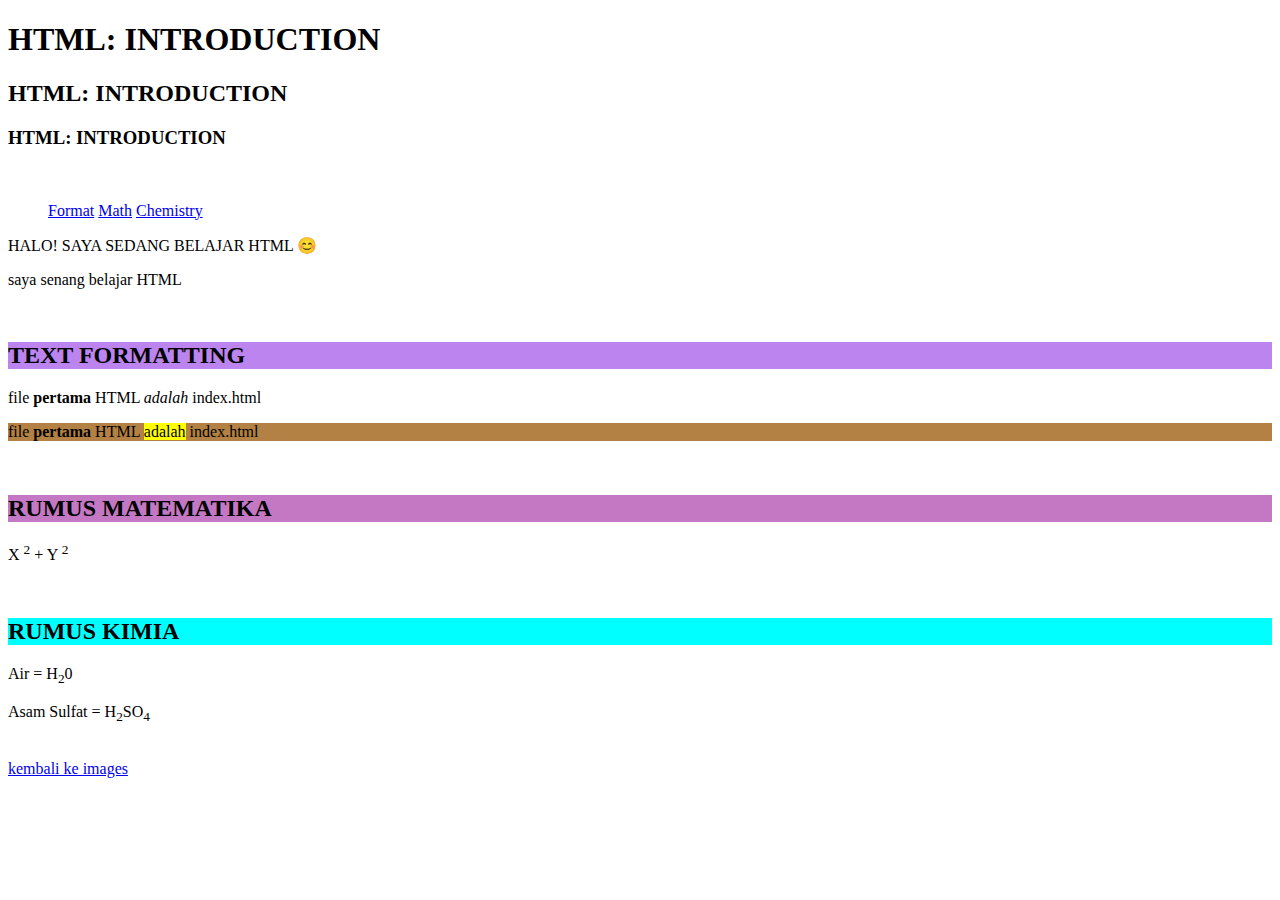
<file: HTML/index.html>
<!DOCTYPE html>
<html lang="en">

<head>
    <meta charset="UTF-8">
    <meta name="viewport" content="width=device-width, initial-scale=1.0">
    <title>My website</title>
    <link rel="stylesheet" href="../CSS/style.css">
</head>

    

<body>
    <h1> HTML: INTRODUCTION </h1>
    <h2> HTML: INTRODUCTION </h2>
    <h3> HTML: INTRODUCTION </h3>
    <br>
    <nav>
        <ul>
            <a href="#formatting">Format</a>
            <a href="#matematika">Math</a>
            <a href="#kimia">Chemistry</a>
        </ul>
    </nav>


    <p>HALO! SAYA SEDANG BELAJAR HTML 😊</p>
    <p> saya senang belajar HTML</p>
    <br>

    <h2 id="formatting"> TEXT FORMATTING </h2>
    <p> file <b>pertama</b> HTML <i>adalah</i> index.html</p>
    <p id="paragraf"> file <strong>pertama</strong> HTML <mark>adalah</mark> index.html</p>
    <br>

    <h2 id="matematika"> RUMUS MATEMATIKA </h2>
    <p> X <sup>2</sup> + Y <sup>2</sup> </p>
    <br>

    <h2 id="kimia"> RUMUS KIMIA </h2>
    <p> Air = H<sub>2</sub>0 </p>
    <p> Asam Sulfat = H<sub>2</sub>SO<sub>4</sub> </p>
    <br>
    <a href="./images.html">kembali ke images</a>
</body>

</html>
</file>
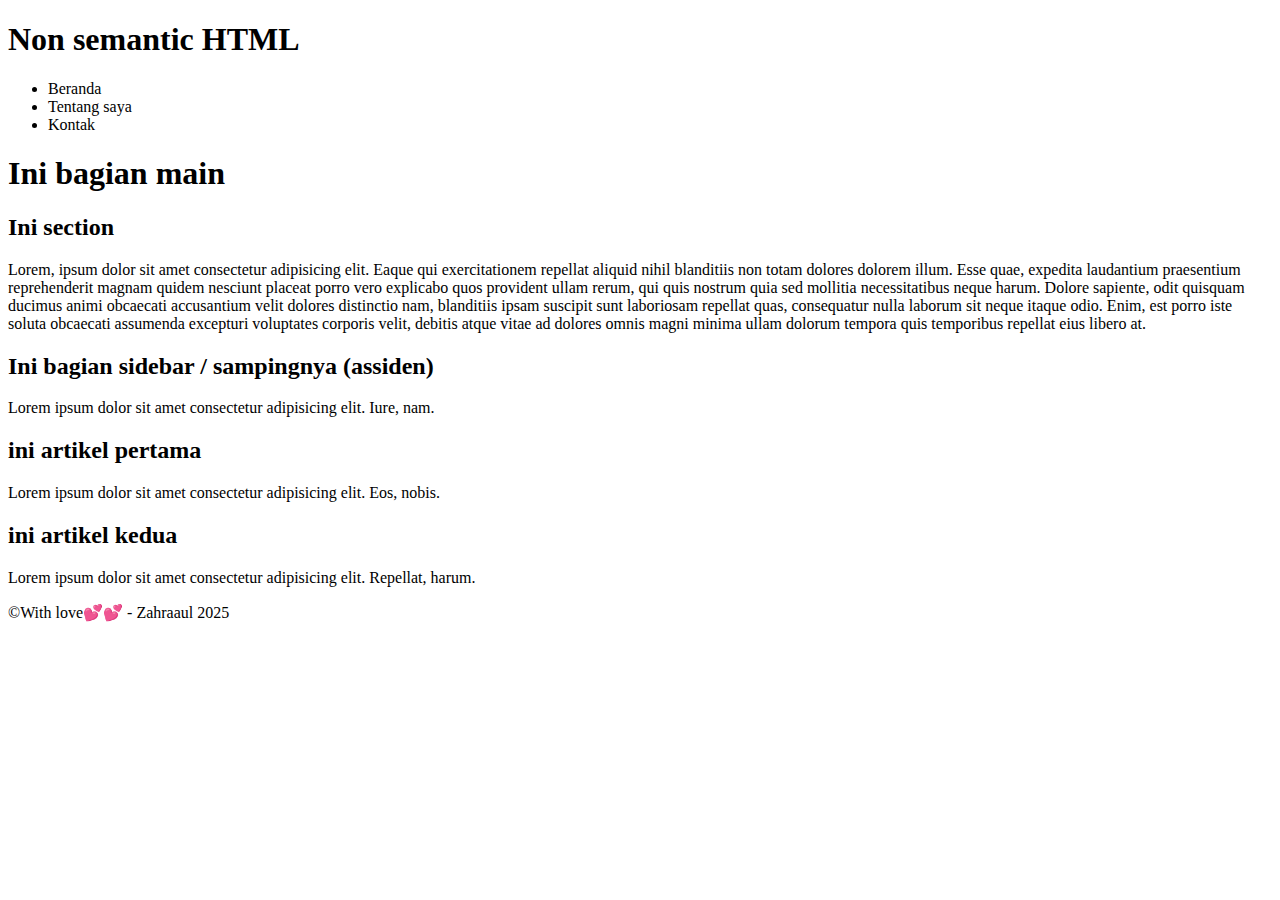
<file: HTML/non-semantic.html>
<!DOCTYPE html>
<html lang="en">

<head>
    <meta charset="UTF-8">
    <meta name="viewport" content="width=device-width, initial-scale=1.0">
    <title>Non semantic WEB</title>
</head>

<body>
    <h1> Non semantic HTML</h1>
    <div>
        <div>
            <ul>
                <li> Beranda</li>
                <li>Tentang saya</li>
                <li>Kontak</li>
            </ul>
        </div>
    </div>

    <div class="main">
        <h1> Ini bagian main</h1>
        <div class="section">
            <h2> Ini section</h2>
            <p>Lorem, ipsum dolor sit amet consectetur adipisicing elit. Eaque qui exercitationem repellat aliquid nihil
                blanditiis non totam dolores dolorem illum. Esse quae, expedita laudantium praesentium reprehenderit
                magnam quidem nesciunt placeat porro vero explicabo quos provident ullam rerum, qui quis nostrum quia
                sed mollitia necessitatibus neque harum. Dolore sapiente, odit quisquam ducimus animi obcaecati
                accusantium velit dolores distinctio nam, blanditiis ipsam suscipit sunt laboriosam repellat quas,
                consequatur nulla laborum sit neque itaque odio. Enim, est porro iste soluta obcaecati assumenda
                excepturi voluptates corporis velit, debitis atque vitae ad dolores omnis magni minima ullam dolorum
                tempora quis temporibus repellat eius libero at.</p>
        </div>
        <div class="sidebar">
            <h2> Ini bagian sidebar / sampingnya (assiden)</h2>
            <p>Lorem ipsum dolor sit amet consectetur adipisicing elit. Iure, nam.</p>
        </div>

        <div class="section">
            <h2>ini artikel pertama</h2>
            <p>Lorem ipsum dolor sit amet consectetur adipisicing elit. Eos, nobis.</p>
        </div>
        <div class="article">
            <h2> ini artikel kedua</h2>
            <p>Lorem ipsum dolor sit amet consectetur adipisicing elit. Repellat, harum.</p>
        </div>
    </div>
    <div class="footer">
        <p>&copy;With love💕💕 - Zahraaul 2025</p>
    </div>


</body>

</html>
</file>
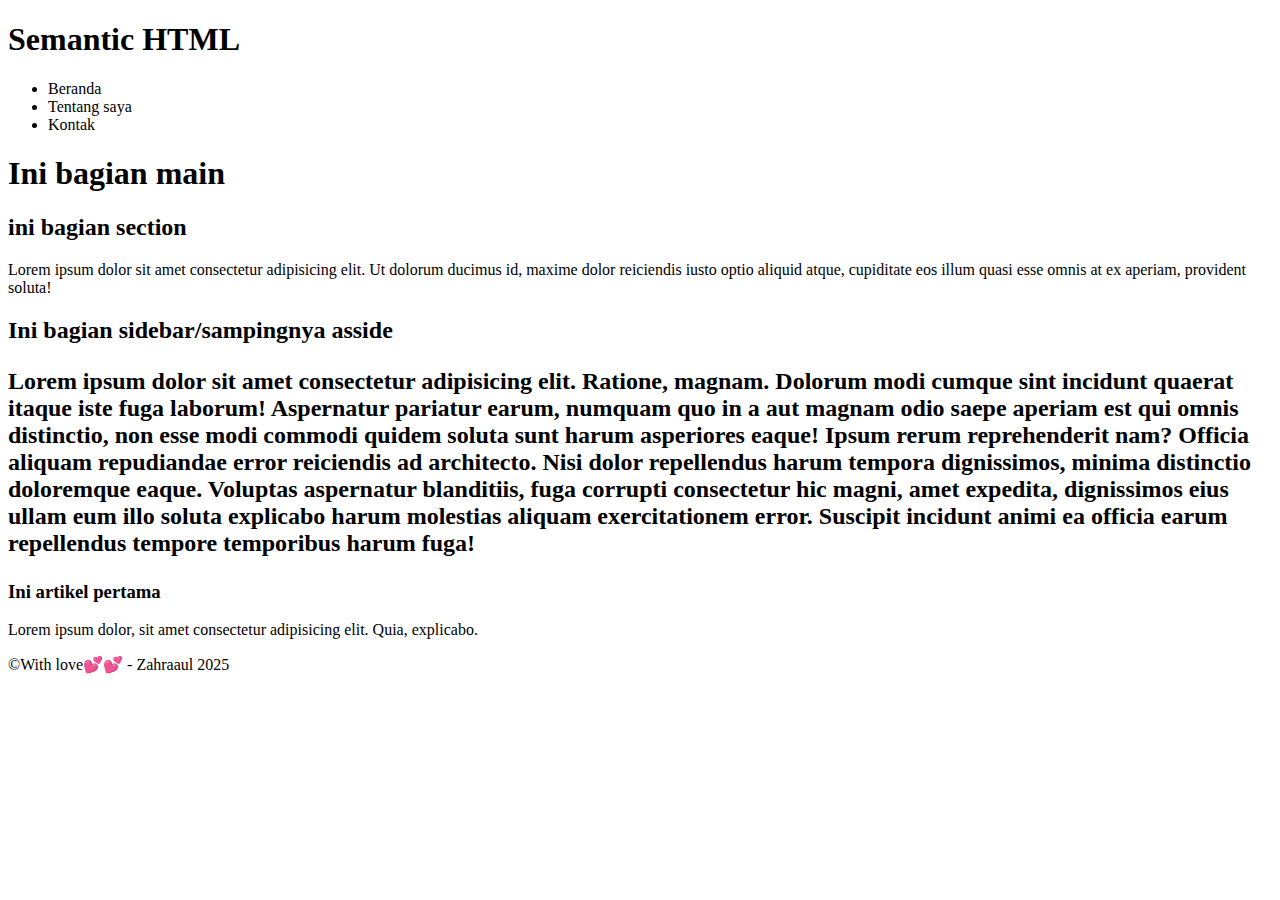
<file: HTML/semantic.html>
<!DOCTYPE html>
<html lang="en">

<head>
    <meta charset="UTF-8">
    <meta name="viewport" content="width=device-width>, initial-scale=1.0">
    <title>Document</title>
</head>

<body>
    <h1>Semantic HTML</h1>
    <header>
        <nav>
            <ul>
                <li>Beranda</li>
                <li>Tentang saya</li>
                <li>Kontak</li>
            </ul>
        </nav>
    </header>
    <main>
        <h1>Ini bagian main</h1>
        <Section>
            <h2>ini bagian section</h2>
            <p>Lorem ipsum dolor sit amet consectetur adipisicing elit. Ut dolorum ducimus id, maxime dolor reiciendis
                iusto optio aliquid atque, cupiditate eos illum quasi esse omnis at ex aperiam, provident soluta!</p>
        </Section>

        <asside>
            <h2> Ini bagian sidebar/sampingnya asside
                <p>Lorem ipsum dolor sit amet consectetur adipisicing elit. Ratione, magnam. Dolorum modi cumque sint
                    incidunt quaerat itaque iste fuga laborum! Aspernatur pariatur earum, numquam quo in a aut magnam
                    odio saepe aperiam est qui omnis distinctio, non esse modi commodi quidem soluta sunt harum
                    asperiores eaque! Ipsum rerum reprehenderit nam? Officia aliquam repudiandae error reiciendis ad
                    architecto. Nisi dolor repellendus harum tempora dignissimos, minima distinctio doloremque eaque.
                    Voluptas aspernatur blanditiis, fuga corrupti consectetur hic magni, amet expedita, dignissimos eius
                    ullam eum illo soluta explicabo harum molestias aliquam exercitationem error. Suscipit incidunt
                    animi ea officia earum repellendus tempore temporibus harum fuga! </p>
            </h2>
        </asside>

        <section>
            <article>
                <h3> Ini artikel pertama</h3>
                <p>Lorem ipsum dolor, sit amet consectetur adipisicing elit. Quia, explicabo.</p>
            </article>
        </section>

        <footer>
            <p>&copy;With love💕💕 - Zahraaul 2025</p>
        </footer>
    </main>
</body>

</html>
</file>
<file: CSS/style.css>
#formatting {
    background-color: rgba(137, 43, 226, 0.582);
}
#matematika{
    background-color: rgb(196, 120, 196);
}
#kimia {
    background-color: aqua;
}
#paragraf{
    background-color: rgb(179, 129, 67);
}
</file>
